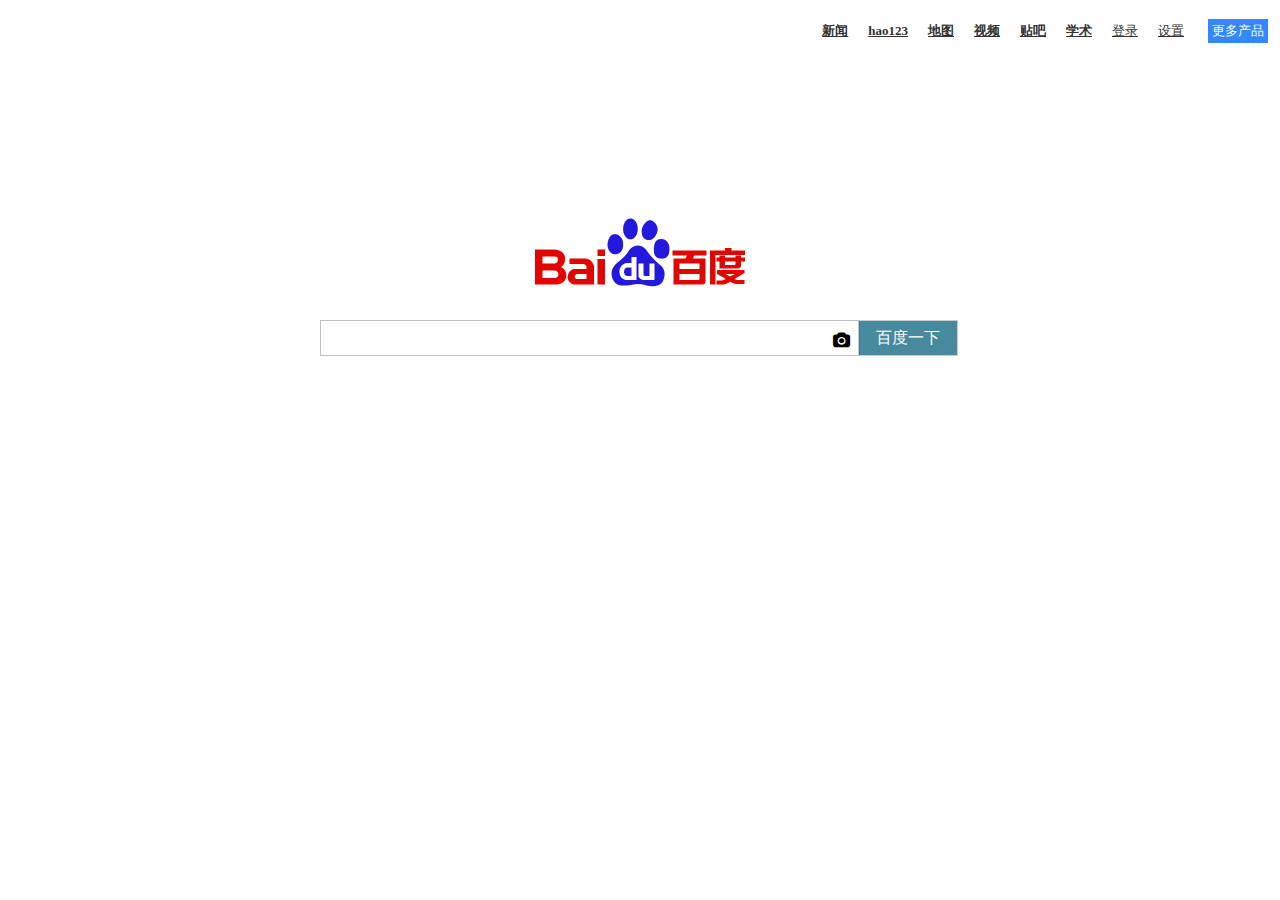
<file: BaiduTab/index.html>
<!DOCTYPE html>
<html lang="en">
<head>
    <meta charset="UTF-8">
    <title>百度一下，你就知道</title>
    <!--<link rel="shortcut icon" href="/favicon.ico" type="image/x-icon"/>-->
    <link rel="shortcut icon" href="favicon.ico">
    <link rel="stylesheet" href="./css/baidutab.css">
    <link rel="stylesheet" href="./css/reset.css">
    <link rel="stylesheet" href="./css/font-awesome.css" type="text/css">
</head>
<body>

    <div class="baidu_tab_navi_right">
            <a href="http://news.baidu.com/" class="manv fontweight">新闻</a>
            <a href="https://www.hao123.com/" class="manv fontweight">hao123</a>
            <a href="http://map.baidu.com/" class="manv fontweight">地图</a>
            <a href="http://v.baidu.com/?fr=bd" class="manv fontweight">视频</a>
            <a href="https://tieba.baidu.com/index.html" class="manv fontweight">贴吧</a>
            <a href="http://xueshu.baidu.com/" class="manv fontweight">学术</a>
            <a href="#" class="manv">登录</a>
            <a href="#" class="manv">设置</a>
            <a href="#" class="manvmore">更多产品</a>
    </div>
    
    <div class="logo">
        <img src="./img/bd_logo1.png">
    </div>

    <!-- 字体图标的使用 -->
    <!--<span class="fa fa-camera baod" aria-hidden="true"></span>-->

    <form action="https://www.baidu.com/s">
        <span class="baidu_tab_container">
            <input type="text" class="baidu_tab_input" name="wd">
            <div class="fa fa-camera baidu_tab_icon" aria-hidden="true"></div>
            <span>
                <input type="submit" value="百度一下" class="baidu_tab_button">
            </span>
        </span>
    </form>
</body>
</html>
</file>
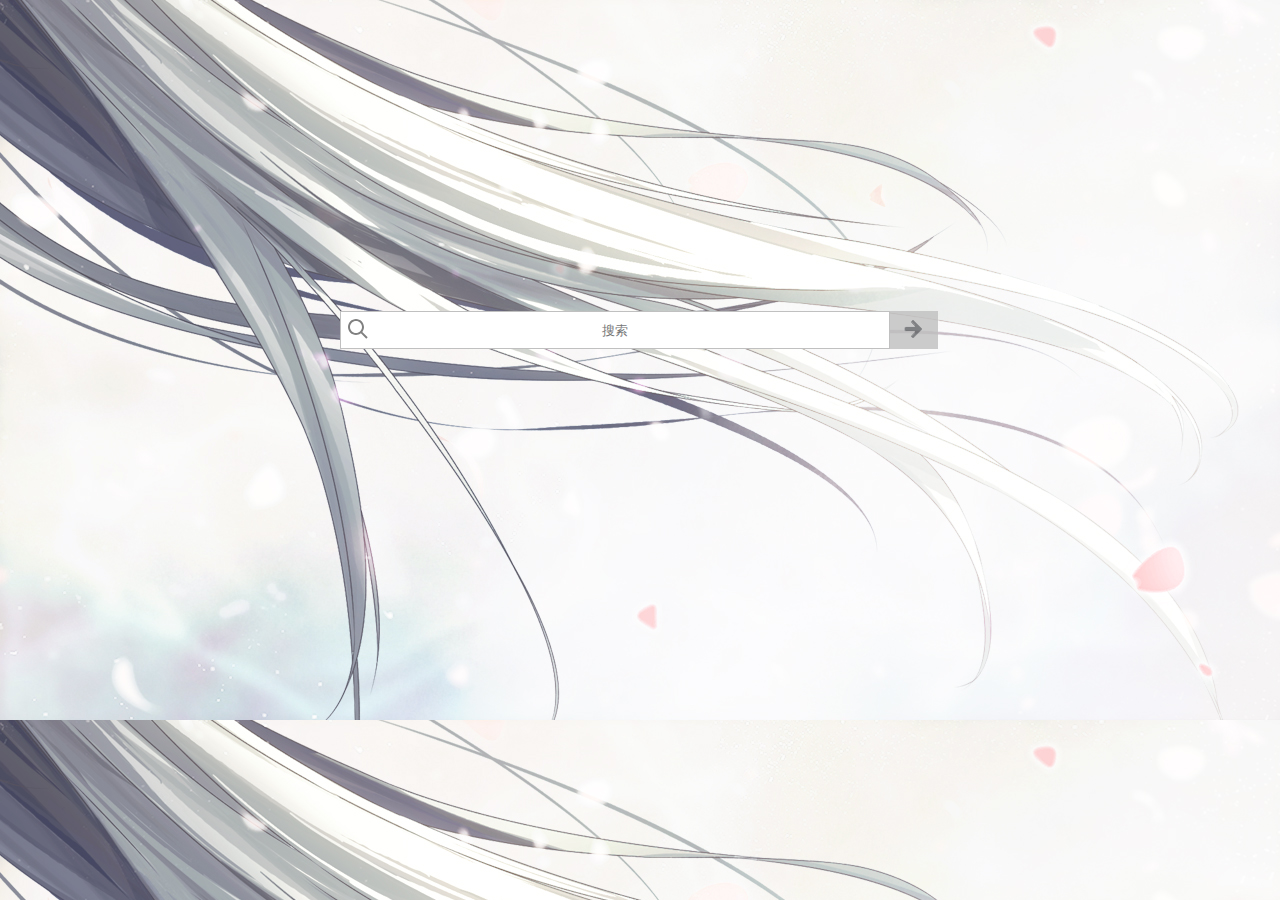
<file: Seach New Tab/index.html>
<!DOCTYPE html>
<html lang="en">
<head>
    <meta charset="UTF-8">
    <link rel="stylesheet" type="text/css" href="./css/reset.css">
    <link rel="stylesheet" type="text/css" href="./css/newtab.css">
    <script type="text/javascript" src="./javascript/submit.js"></script>
    <title>New Tab</title>
    <style>
        /*body{*/
              /*background-color: #0da5d6;*/
          /*}*/
    </style>
</head>
<body>
    <div id="newtab-search-container">
        <div id="newtab-search-icon"></div>
        <form action="https://wwww.baidu.com/s" method="get" id="search-form">
            <input id="newtab-search-text" type="text" placeholder="搜索" name="wd">
            <input id="newtab-search-submit" title="提交" type="button" onclick="submit()">
        </form>
    </div>
</body>
</html>
</file>
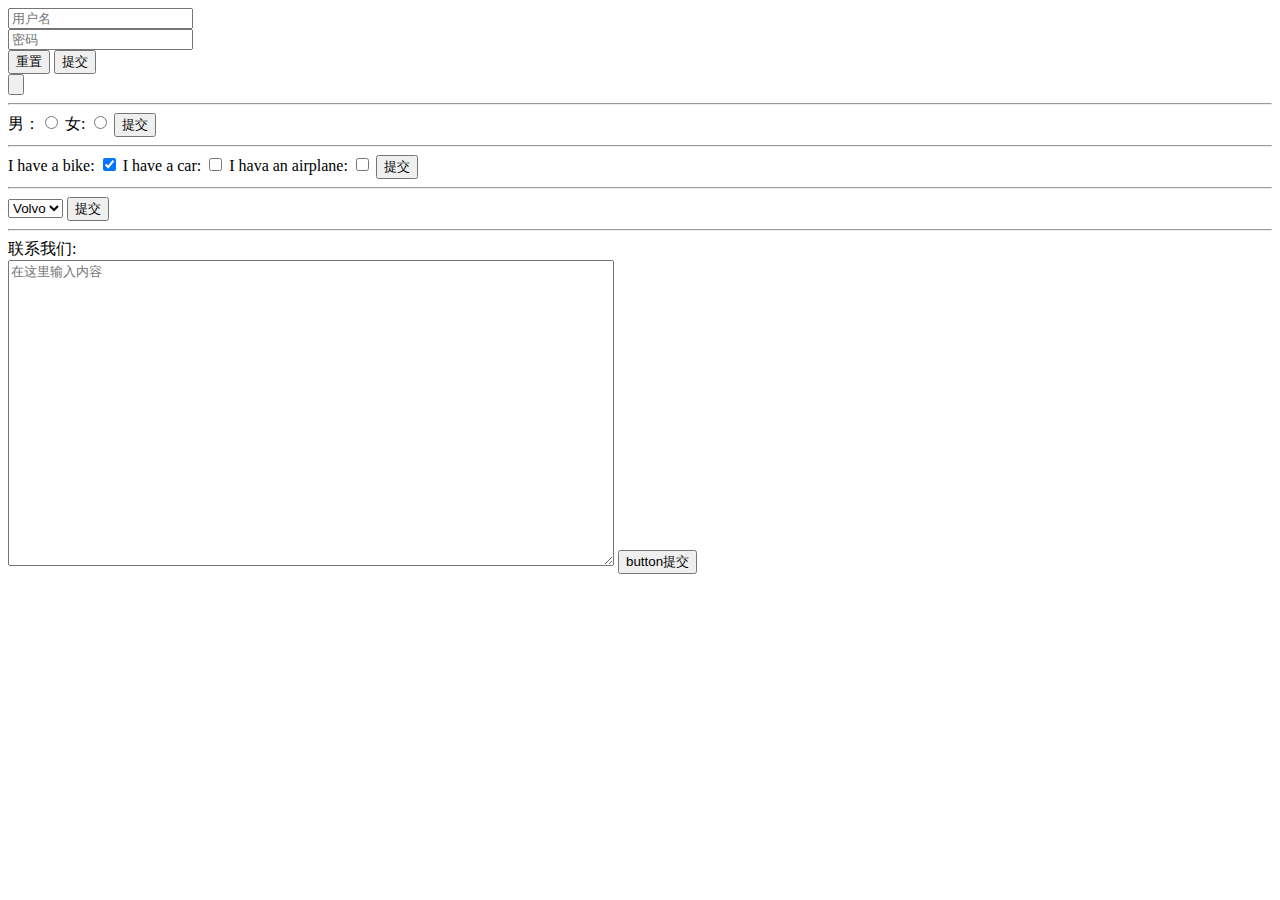
<file: From Zero/FormDemo.html>
<!DOCTYPE html>
<html lang="en">
<head>
    <meta charset="UTF-8">
    <title>form demo</title>
    <script type="text/javascript" src="FormDemo.js"></script>
    <style>
        textarea{
            width: 600px;
            height: 300px;
        }
    </style>
</head>
<body>
    <!--
        强调表单的重要性，表单中填充的数据，往往就是把数据提交给后台，因此也是交互的一个点，如果表单没有写好，不能提交给数据给后台的
        话是很不行的。
        一般提交表单数据用的是post,这里都用get是因为方便看到浏览器地址栏的变化，（http://yourdiary.site/?name=abc&p
        assword=123）注意浏览器地址栏的变化
        ?后面就是get方式提交给后台的数据(通过URL地址栏就可以知道传递给了后台那些数据)。
        因为我的博客后台，并没有和这些页面对接，所以，并不会接受这些参数，

        yourdiary.site博客会接受name参数,地址栏输入http://yourdiary.site?name=博客 服务器就会做出相应跳转到http://yourdiary.site/博客/
        页面，显示相应的博客列表
        既然接受name参数，是不是什么值都可以传呢？实际上这里只接受“博客”或“首页”两个值，其他值都会跳转到错误页面(未找到相应的页面)。
     -->
    <!--
        type: text/password/radio...等 type影响表单的显示和功能 type=submit：提交表单 type = reset: 表单重新填写 type = button:表单按钮
        name: 提交给服务器的值为name1=value1&name2=value2
        onclick: 点击表单按钮触发onclick中绑定的js脚本
     -->
    <form action="http://www.yourdiary.site" method="get">
        <input type="text" name="username" placeholder="用户名"><br>
        <input type="password" name="password" placeholder="密码"><br>
        <input type="reset" value="重置">
        <input type="submit" value="提交"><br>
        <input type="button" onclick="">
    </form>

    <hr>

    <!-- 单选框，勾选那个，提交对应的value值-->
    <form action="http://www.yourdiary.site" method="get">
        男：<input type="radio" name="sex" value="male">
        女: <input type="radio" name="sex" value="female">
        <input type="submit" value="提交">
    </form>

    <hr>
    <!-- 复选框 -->
    <form name="input" action="http://www.meiko.site" method="get">
        I have a bike: <input type="checkbox" name="vehicle" value="Bike" checked="checked">
        I have a car: <input type="checkbox" name="vehicle" value="Car">
        I hava an airplane: <input type="checkbox" name="vehicle" value="Airplane">
        <input type="submit" value="提交">
    </form>

    <hr>

    <!--简单的下拉列表-->
    <form action="http://www.yourdiary.site" method="get">
        <select name="cars">
            <option value="volvo">Volvo</option>
            <option value="saab">Saab</option>
            <option value="fiat">Fiat</option>
            <option value="audi">Audi</option>
        </select>
        <input type="submit" value="提交">
    </form>

    <hr>

    <!--
     文本域 :
      在表单中输入大段文字时，需要用到文本域
    -->
    <!-- 常使用button + js脚本提交form表单，而非input type=submit提交表单, onclick绑定了FormDemo.js的submit()函数，点击出发
    submit()函数执行提交操作 -->
    <form action="http://www.yourdiary.site" method="get" id="textarea_form">
        联系我们:<br>
        <textarea placeholder="在这里输入内容" name="text"></textarea>
        <!--<input type="submit" value="提交">-->
        <input type="button" value="button提交" onclick="submit()">
    </form>

</body>
</html>
</file>
<file: BaiduTab/css/baidutab.css>
.baidu_tab_container{
    position: absolute;
    left: 50%;
    top: 320px;
    margin-left: -320px;
    /*margin-top: -12.96px;*/
    display: inline-block;
    width:640px;
    height: 36px;
    border: 0px;
    /*border: 1px solid red;*/
}

.baidu_tab_input{
    width: 530px;
    height: 34px;
    border: 1px solid #c0c0c0;
    /*border-right: 0px;*/
    box-sizing: content-box;
    vertical-align: top;
    padding-left:8px;
    /*input元素之间的空格问题通过margin-right解决*/
    margin-right: -5px;
}

.baidu_tab_input:focus{
    border-color: #1b6d85;
}

.baidu_tab_icon{
    display: inline-block;
    position: absolute;
    top: 12px;
    right: 110px;
}
.baidu_tab_button{
    width: 98px;
    height: 34px;
    border: 1px solid #c0c0c0;
    /*border-left: 0px;*/
    box-sizing: content-box;
    opacity: 0.8;
    font: 16px "Microsoft YaHei UI";
    color: white;
    background-color: #1b6d85;
    position: relative;
    left: -1px;
}

.baidu_tab_navi_right{
    position: absolute;
    right: 0;
    top: 0;
    margin: 19px 0px 5px;
    padding: 0 96px 0 0;
    text-align: center;
    /*display: none*/
}


.baidu_tab_navi_right .manv{
    height: 24px;
    display: inline-block;
    margin-left: 20px;
    float: left;
    font-size: 13px;
    line-height: 24px;
    color: #333333;
}

.baidu_tab_navi_right .manvmore{
    position: absolute;
    display: inline-block;
    right: 12px;
    height: 24px;
    line-height: 24px;
    margin-left: 19px;
    font-size: 13px;
    background-color: #3388FF;
    color: white;
    text-decoration: none;
    padding: 0 4px 0 4px;
}

.fontweight{
    font-weight: 600;
}

.logo{
    position: absolute;
    top: 235px;
    left: 50%;
    margin-left: -135px;
    margin-top: -65px;
}

.logo img{
    width: 270px;
    height: 129px;
}
</file>
<file: Seach New Tab/css/newtab.css>
#newtab-search-container{
    /*border: 1px solid #c0c0c0;*/
    width: 600px;
    height: 36px;
     /*div水平居中，垂直距上方的36% 采用绝对定位*/
    position: absolute;
    left: 50%;
    top: 36%;
    /* 调整，使得相对于div框的中心而不是div的左上角*/
    margin-left: -300px;
    margin-top: -12.96px;
}

#newtab-search-icon{
    background: url("../img/search-indicator-magnifying-glass.svg") no-repeat center;
    height: 36px;
    width: 36px;
    border: 1px transparent;
    position: absolute;
}

#newtab-search-text{
    text-align: center;
    height: 36px;
    float: left;
    width: 548px;
    border: 1px solid #c0c0c0;
    /*opacity: 0.9;*/
}

#newtab-search-submit{
    height: 38px;
    width: 48px;
    float: left;
    border: 1px solid #c0c0c0;
    background: url("../img/demo.png") no-repeat center, #c0C0C0;
    opacity: 0.8;
}

#newtab-search-submit:hover{
    background-color: #1b6d85;
}

html{
    background: url("../img/bac3.jpg");
    background-size: cover;
}
</file>
